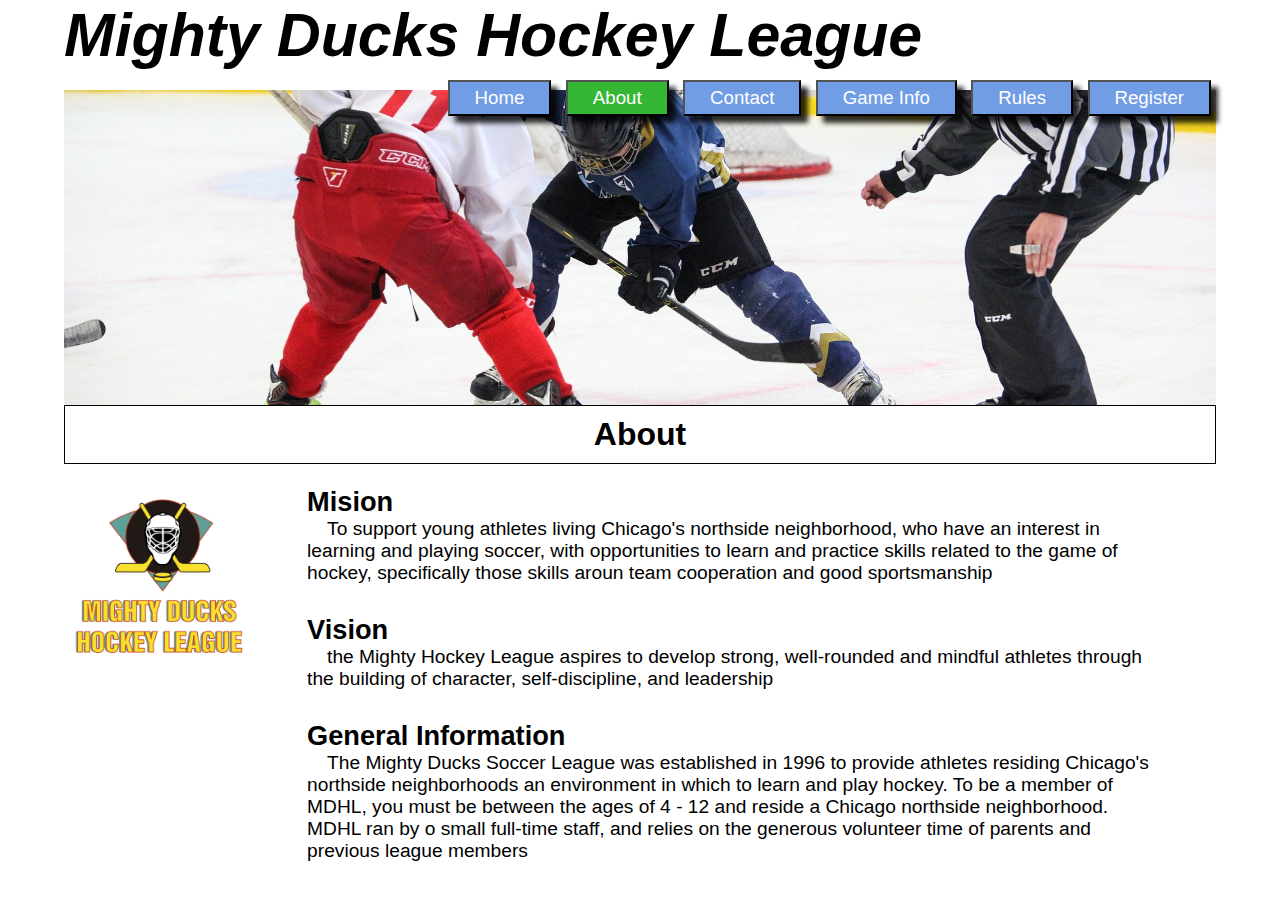
<file: pages/about.html>
<!DOCTYPE html>
<html lang="en">
<head>
    <meta charset="UTF-8">
    <meta http-equiv="X-UA-Compatible" content="IE=edge">
    <meta name="viewport" content="width=device-width, initial-scale=1.0">
    <title>About MDHL</title>
    <link rel="stylesheet" href="../styles/mdhl.css">
</head>
<body>
    <header>
        <nav class="banner-ctn">
            <h1 class="banner-title italic">Mighty Ducks Hockey League</h1>
            <div class="navbar">
                <button class="btn">
                    <a class="navbar-link" href="../index.html">Home</a>
                </button>
                <button class="btn active">
                    <a class="navbar-link" href="./about.html">About</a></button>
                <button class="btn">
                    <a class="navbar-link" href="./contact.html">Contact</a>
                </button>
                <button class="btn">
                    <a class="navbar-link" href="./gameinfo.html">Game Info</a>
                </button>
                <button class="btn">
                    <a class="navbar-link" href="./rules.html">Rules</a>
                </button>
                <button class="btn">
                    <a class="navbar-link" href="./registration.html">Register</a>
                </button>
            </div>
            <div class="home-banner">
            </div>
            <div class="section-title-ctn">
                <h2 class="section-title">About</h2>
            </div>
        </nav>
    </header>
    <main id="main-ctn">
        <div class="logo-ctn">
            <img class="logo" src="../assets/image/logo_mighty_ducks-01.png" alt="Logo">
        </div>
        <section class="event-ctn">
                <article class="event-item">
                    <h3 class="event-item-title">Mision</h3>
                    <p class="event-item-p sangria">To support young athletes living Chicago's northside neighborhood, who have an interest in learning and playing soccer, with opportunities to learn and practice skills related to the game of hockey, specifically those skills aroun team cooperation and good sportsmanship</p>
                </article>
                <article class="event-item"> 
                    <h3 class="event-item-title">Vision</h3>
                    <p class="event-item-p sangria">the Mighty Hockey League aspires to develop strong, well-rounded and mindful athletes through the building of character, self-discipline, and leadership</p>
                </article>
                <article class="event-item"> 
                    <h3 class="event-item-title">General Information</h3>
                    <p class="event-item-p sangria">The Mighty Ducks Soccer League was established in 1996 to provide athletes residing Chicago's northside neighborhoods an environment in which to learn and play hockey. To be a member of MDHL, you must be between the ages of 4 - 12 and reside a Chicago northside neighborhood. MDHL ran by o small full-time staff, and relies on the generous volunteer time of parents and previous league members</p>
                </article>
        </section>
    </main>
</body>
</html>
</file>
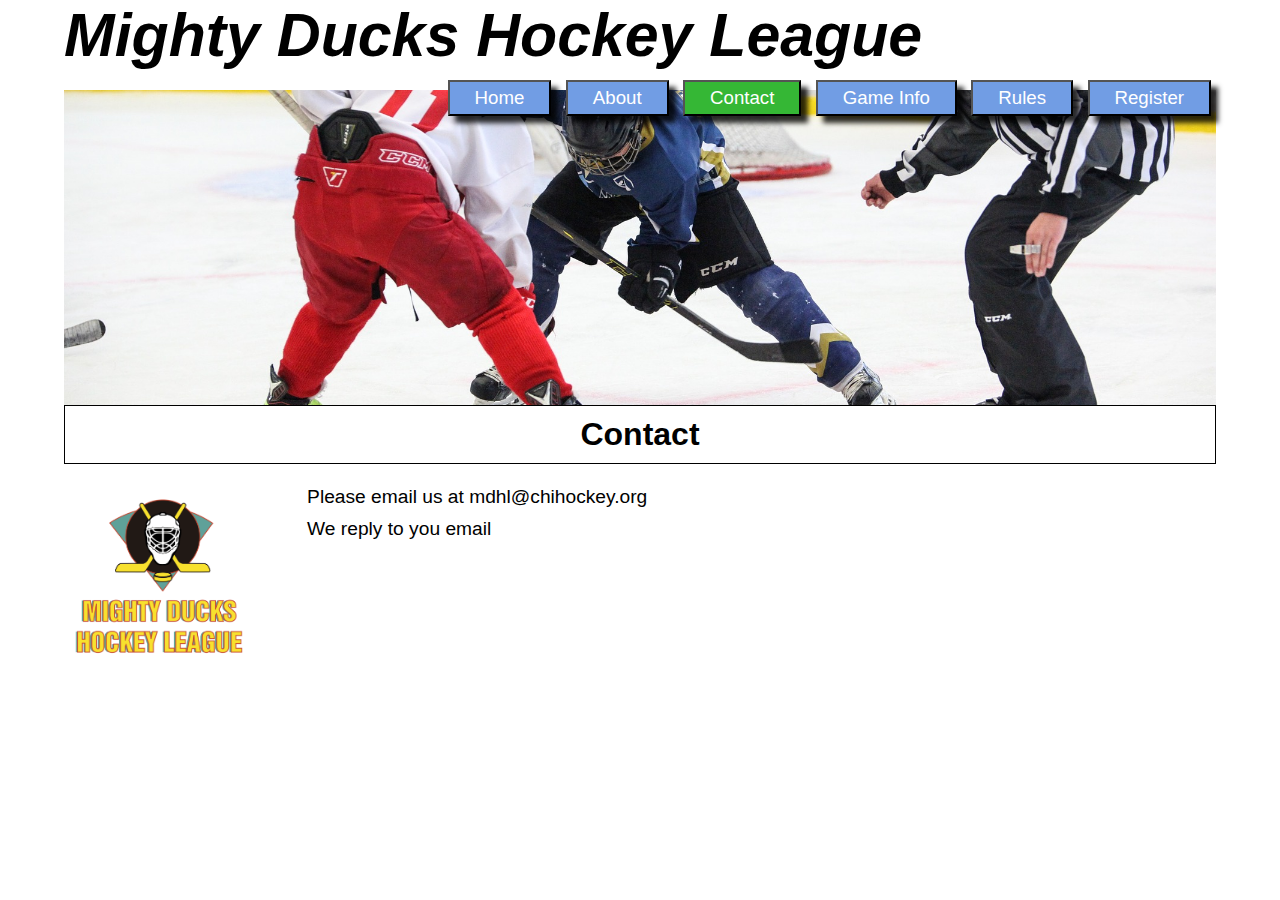
<file: pages/contact.html>
<!DOCTYPE html>
<html lang="en">
<head>
    <meta charset="UTF-8">
    <meta http-equiv="X-UA-Compatible" content="IE=edge">
    <meta name="viewport" content="width=device-width, initial-scale=1.0">
    <title>Contact</title>
    <link rel="stylesheet" href="../styles/mdhl.css">
</head>
<body>
    <header>
        <nav class="banner-ctn">
            <h1 class="banner-title italic">Mighty Ducks Hockey League</h1>
            <div class="navbar">
                <button class="btn">
                    <a class="navbar-link" href="../index.html">Home</a>
                </button>
                <button class="btn">
                    <a class="navbar-link" href="./about.html">About</a></button>
                <button class="btn active">
                    <a class="navbar-link" href="./contact.html">Contact</a>
                </button>
                <button class="btn">
                    <a class="navbar-link" href="./gameinfo.html">Game Info</a>
                </button>
                <button class="btn">
                    <a class="navbar-link" href="./rules.html">Rules</a>
                </button>
                <button class="btn">
                    <a class="navbar-link" href="./registration.html">Register</a>
                </button>
            </div>
            <div class="home-banner">
            </div>
            <div class="section-title-ctn">
                <h2 class="section-title">Contact</h2>
            </div>
        </nav>
    </header>
    <main id="main-ctn">
        <div class="logo-ctn">
            <img class="logo" src="../assets/image/logo_mighty_ducks-01.png" alt="Logo">
        </div>
        <section class="event-ctn start">
                <article class="event-item">
                    <p class="event-item-p">Please email us at <a href="mailto:mdhl@chihockey.org">mdhl@chihockey.org</a></p>
                    <p class="event-item-p">We reply to you email</p>
                </article>
        </section>
    </main>
</body>
</html>
</file>
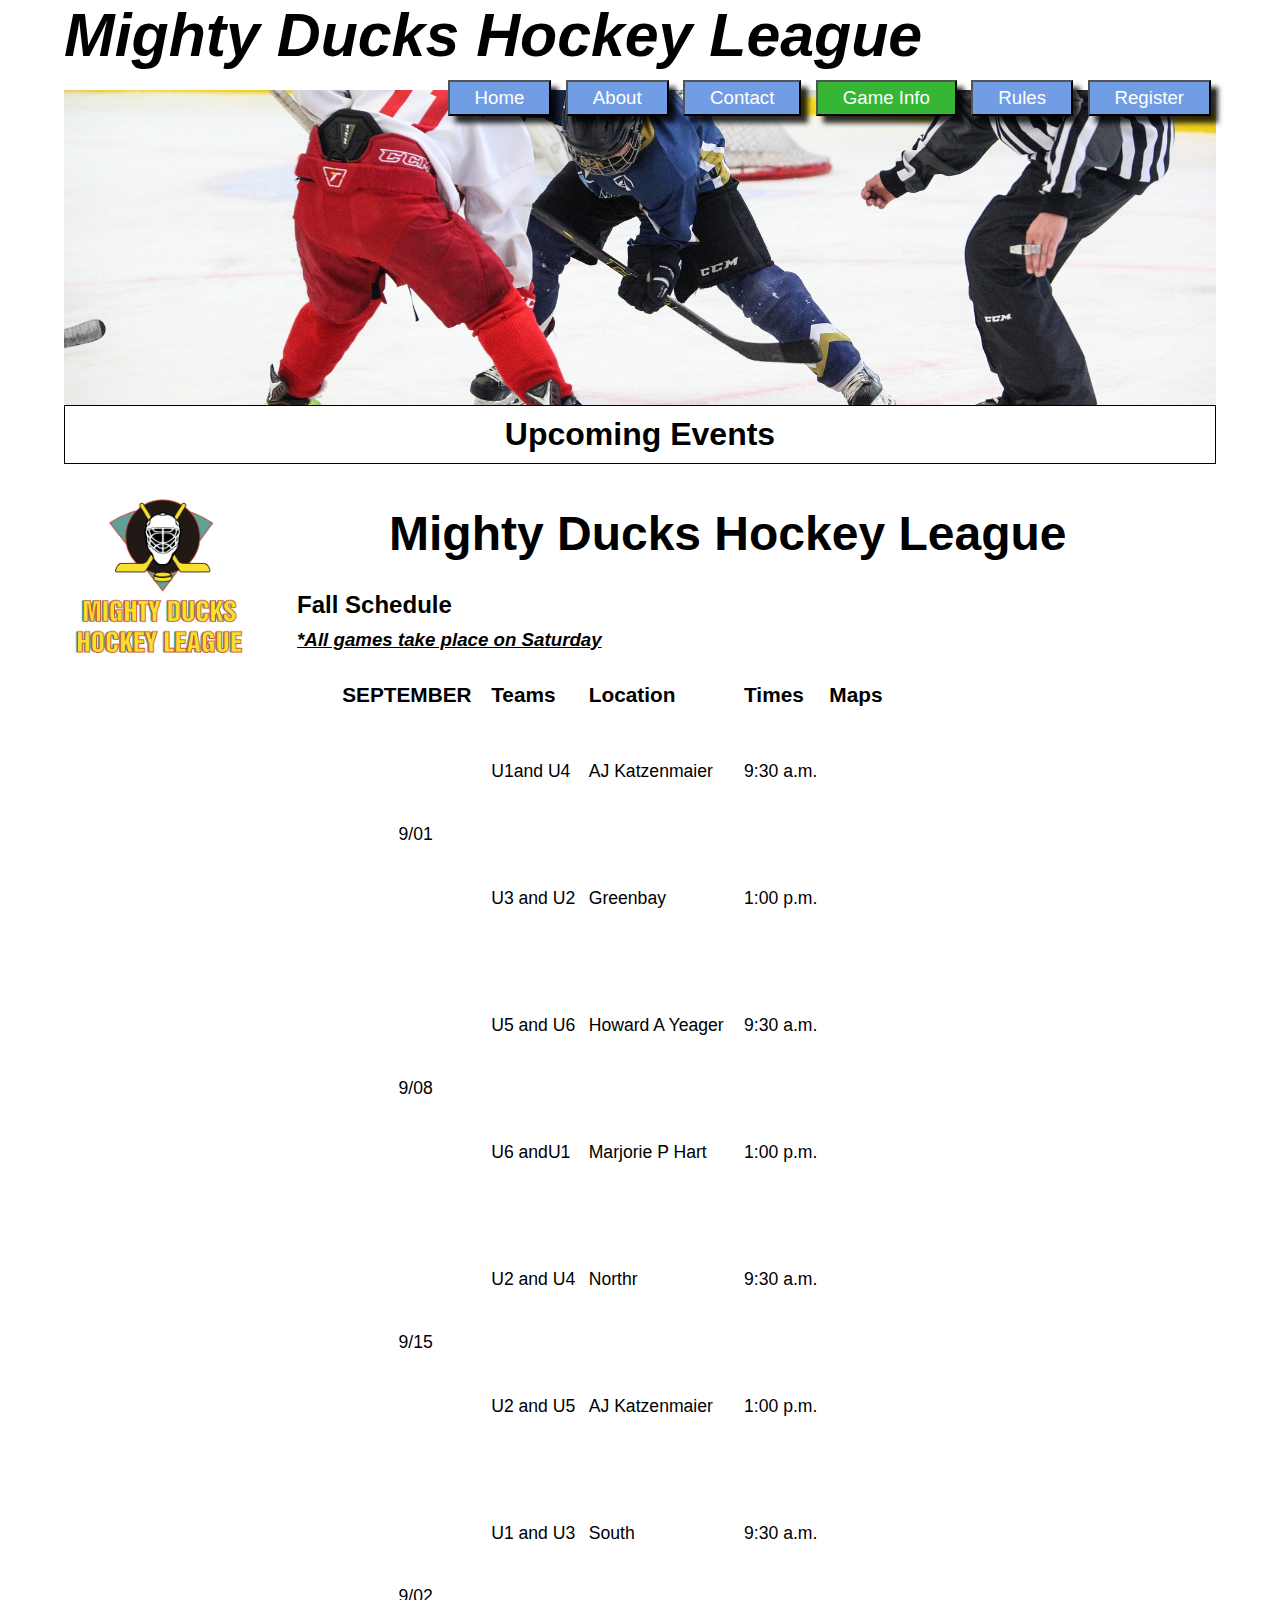
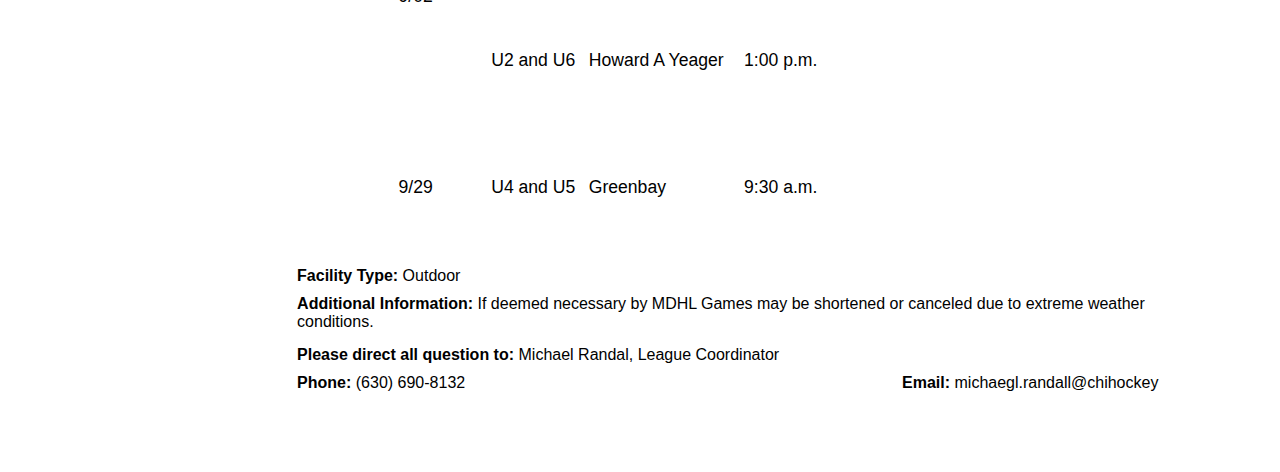
<file: pages/gameinfo.html>
<!DOCTYPE html>
<html lang="en">
<head>
    <meta charset="UTF-8">
    <meta http-equiv="X-UA-Compatible" content="IE=edge">
    <meta name="viewport" content="width=device-width, initial-scale=1.0">
    <title>Game Information</title>
    <link rel="stylesheet" href="../styles/mdhl.css">
</head>
<body>
    <header>
        <nav class="banner-ctn">
            <h1 class="banner-title italic">Mighty Ducks Hockey League</h1>
            <div class="navbar">
                <button class="btn">
                    <a class="navbar-link" href="../index.html">Home</a>
                </button>
                <button class="btn">
                    <a class="navbar-link" href="./about.html">About</a></button>
                <button class="btn">
                    <a class="navbar-link" href="./contact.html">Contact</a>
                </button>
                <button class="btn active">
                    <a class="navbar-link" href="./gameinfo.html">Game Info</a>
                </button>
                <button class="btn">
                    <a class="navbar-link" href="./rules.html">Rules</a>
                </button>
                <button class="btn">
                    <a class="navbar-link" href="./registration.html">Register</a>
                </button>
            </div>
            <div class="home-banner">
            </div>
            <div class="section-title-ctn">
                <h2 class="section-title">Upcoming Events</h2>
            </div>
        </nav>
    </header>
    <main id="main-ctn">
        <div class="logo-ctn">
            <img class="logo" src="../assets/image/logo_mighty_ducks-01.png" alt="Logo">
        </div>
    <div class="schedule-ctn">
        <h1 class="gi-title center">Mighty Ducks Hockey League</h1>
        <h2 class="sch-title">Fall Schedule</h2>
        <h3 class="sch-subtitle italic"><span class="subrayado">*All games take place on Saturday</span></h3>
        <table class="table">
            <thead>
                <tr class="bold">
                    <th>SEPTEMBER</th>
                    <th>Teams</th>
                    <th>Location</th>
                    <th>Times</th>
                    <th>Maps</th>
                </tr>
            </thead>
            <tbody>
                <tr>
                    <td  class="center" rowspan="2">9/01</td>
                    <td>U1and U4</td>
                    <td>AJ Katzenmaier</td>
                    <td>9:30 a.m.</td>
                    <td><iframe src="https://www.google.com/maps/embed?pb=!1m18!1m12!1m3!1d5899.495032075018!2d-87.86613511719607!3d42.32658369907077!2m3!1f0!2f0!3f0!3m2!1i1024!2i768!4f13.1!3m3!1m2!1s0x880f932fbc6ba7cd%3A0xcf2bbe275c6da815!2sAJ%20Katzenmaier%20Academy!5e0!3m2!1sen!2sar!4v1664500276527!5m2!1sen!2sar" class="maps" allowfullscreen="" loading="lazy" referrerpolicy="no-referrer-when-downgrade"></iframe></td>
                </tr>
                <tr>
                    <td>U3 and U2</td>
                    <td>Greenbay</td>
                    <td>1:00 p.m.</td>
                    <td><iframe src="https://www.google.com/maps/embed?pb=!1m18!1m12!1m3!1d113242.98097972303!2d-87.58558115651694!3d41.76795840971854!2m3!1f0!2f0!3f0!3m2!1i1024!2i768!4f13.1!3m3!1m2!1s0x880e280817973aed%3A0x50b8ef413dd6890d!2sGreen%20Bay%2C%20Chicago%2C%20IL%2060617%2C%20USA!5e0!3m2!1sen!2sar!4v1664501036332!5m2!1sen!2sar" class="maps" allowfullscreen="" loading="lazy" referrerpolicy="no-referrer-when-downgrade"></iframe></td>
                </tr>
                <tr>
                    <td class="center" rowspan="2">9/08</td>
                    <td>U5 and U6</td>
                    <td>Howard A Yeager</td>
                    <td>9:30 a.m.</td>
                    <td><iframe src="https://www.google.com/maps/embed?pb=!1m18!1m12!1m3!1d9923.083936050038!2d-87.85430452307098!3d42.31798854193532!2m3!1f0!2f0!3f0!3m2!1i1024!2i768!4f13.1!3m3!1m2!1s0x880feccac26b07c5%3A0x8b51fa5d6efe771a!2sHoward%20A.%20Yeager%20School%20(PREK-K)!5e0!3m2!1sen!2sar!4v1664500957024!5m2!1sen!2sar" class="maps" allowfullscreen="" loading="lazy" referrerpolicy="no-referrer-when-downgrade"></iframe></td>
                </tr>
                <tr>
                    <td>U6 andU1</td>
                    <td>Marjorie P Hart</td>
                    <td>1:00 p.m.</td>
                    <td><iframe src="https://www.google.com/maps/embed?pb=!1m18!1m12!1m3!1d2968.2835253763474!2d-87.64650377958847!3d41.92975857111935!2m3!1f0!2f0!3f0!3m2!1i1024!2i768!4f13.1!3m3!1m2!1s0x880fd30f2637f9d7%3A0xdbff5d5dfcfcfa35!2sMarjorie%20P%20Hart%20Elementary!5e0!3m2!1sen!2sar!4v1664501088060!5m2!1sen!2sar" class="maps" allowfullscreen="" loading="lazy" referrerpolicy="no-referrer-when-downgrade"></iframe></td>
                </tr>
                <tr>
                    <td  class="center" rowspan="2">9/15</td>
                    <td>U2 and U4</td>
                    <td>Northr</td>
                    <td>9:30 a.m.</td>
                    <td><iframe src="https://www.google.com/maps/embed?pb=!1m18!1m12!1m3!1d2496.908948172364!2d-87.64650492833262!3d41.90700861155852!2m3!1f0!2f0!3f0!3m2!1i1024!2i768!4f13.1!3m3!1m2!1s0x880fd33af14860a5%3A0x5736e62f19086c62!2sNorth%20Elementary!5e0!3m2!1sen!2sar!4v1664501169764!5m2!1sen!2sar" class="maps" allowfullscreen="" loading="lazy" referrerpolicy="no-referrer-when-downgrade"></iframe></td>
                </tr>
                <tr>
                    <td>U2 and U5</td>
                    <td>AJ Katzenmaier</td>
                    <td>1:00 p.m.</td>
                    <td><iframe src="https://www.google.com/maps/embed?pb=!1m18!1m12!1m3!1d5899.495032075018!2d-87.86613511719607!3d42.32658369907077!2m3!1f0!2f0!3f0!3m2!1i1024!2i768!4f13.1!3m3!1m2!1s0x880f932fbc6ba7cd%3A0xcf2bbe275c6da815!2sAJ%20Katzenmaier%20Academy!5e0!3m2!1sen!2sar!4v1664500276527!5m2!1sen!2sar" class="maps" allowfullscreen="" loading="lazy" referrerpolicy="no-referrer-when-downgrade"></iframe></td>
                </tr>
                <tr>
                    <td  class="center" rowspan="2">9/02</td>
                    <td>U1 and U3</td>
                    <td>South</td>
                    <td>9:30 a.m.</td>
                    <td><iframe src="https://www.google.com/maps/embed?pb=!1m18!1m12!1m3!1d6073.269281092432!2d-87.85451788544928!3d42.31719798585659!2m3!1f0!2f0!3f0!3m2!1i1024!2i768!4f13.1!3m3!1m2!1s0x880feccac2135a21%3A0x8ce88e90b96bbec1!2sSouth%20Elementary%20School%20(K-5)!5e0!3m2!1sen!2sar!4v1664501607181!5m2!1sen!2sar" class="maps" allowfullscreen="" loading="lazy" referrerpolicy="no-referrer-when-downgrade"></iframe></td>
                </tr>
                <tr>
                    <td>U2 and U6</td>
                    <td>Howard A Yeager</td>
                    <td>1:00 p.m.</td>
                    <td><iframe src="https://www.google.com/maps/embed?pb=!1m18!1m12!1m3!1d9923.083936050038!2d-87.85430452307098!3d42.31798854193532!2m3!1f0!2f0!3f0!3m2!1i1024!2i768!4f13.1!3m3!1m2!1s0x880feccac26b07c5%3A0x8b51fa5d6efe771a!2sHoward%20A.%20Yeager%20School%20(PREK-K)!5e0!3m2!1sen!2sar!4v1664500957024!5m2!1sen!2sar" class="maps"  allowfullscreen="" loading="lazy" referrerpolicy="no-referrer-when-downgrade"></iframe></td>
                </tr>
                <tr>
                    <td class="center" >9/29</td>
                    <td>U4 and U5</td>
                    <td>Greenbay</td>
                    <td>9:30 a.m.</td>
                    <td><iframe src="https://www.google.com/maps/embed?pb=!1m18!1m12!1m3!1d113242.98097972303!2d-87.58558115651694!3d41.76795840971854!2m3!1f0!2f0!3f0!3m2!1i1024!2i768!4f13.1!3m3!1m2!1s0x880e280817973aed%3A0x50b8ef413dd6890d!2sGreen%20Bay%2C%20Chicago%2C%20IL%2060617%2C%20USA!5e0!3m2!1sen!2sar!4v1664501036332!5m2!1sen!2sar" class="maps" allowfullscreen="" loading="lazy" referrerpolicy="no-referrer-when-downgrade"></iframe></td>
                </tr>
            </tbody>
        </table>
 
    <p class="p1"><span class="bold">Facility Type:</span> Outdoor</p>
    <p class="p2"><span class="bold">Additional Information:</span> If deemed necessary by MDHL Games may be shortened or canceled due to extreme weather conditions.</p>
    <p class="p3"><span class="bold">Please direct all question to:</span> Michael Randal, League Coordinator</p>
    <div class="flex space-between">
        <p><span class="bold">Phone: </span> (630) 690-8132</p>
        <p><span class="bold">Email: </span> michaegl.randall@chihockey</p>
    </div>
</div>
</main>
</body>
</html>
</file>
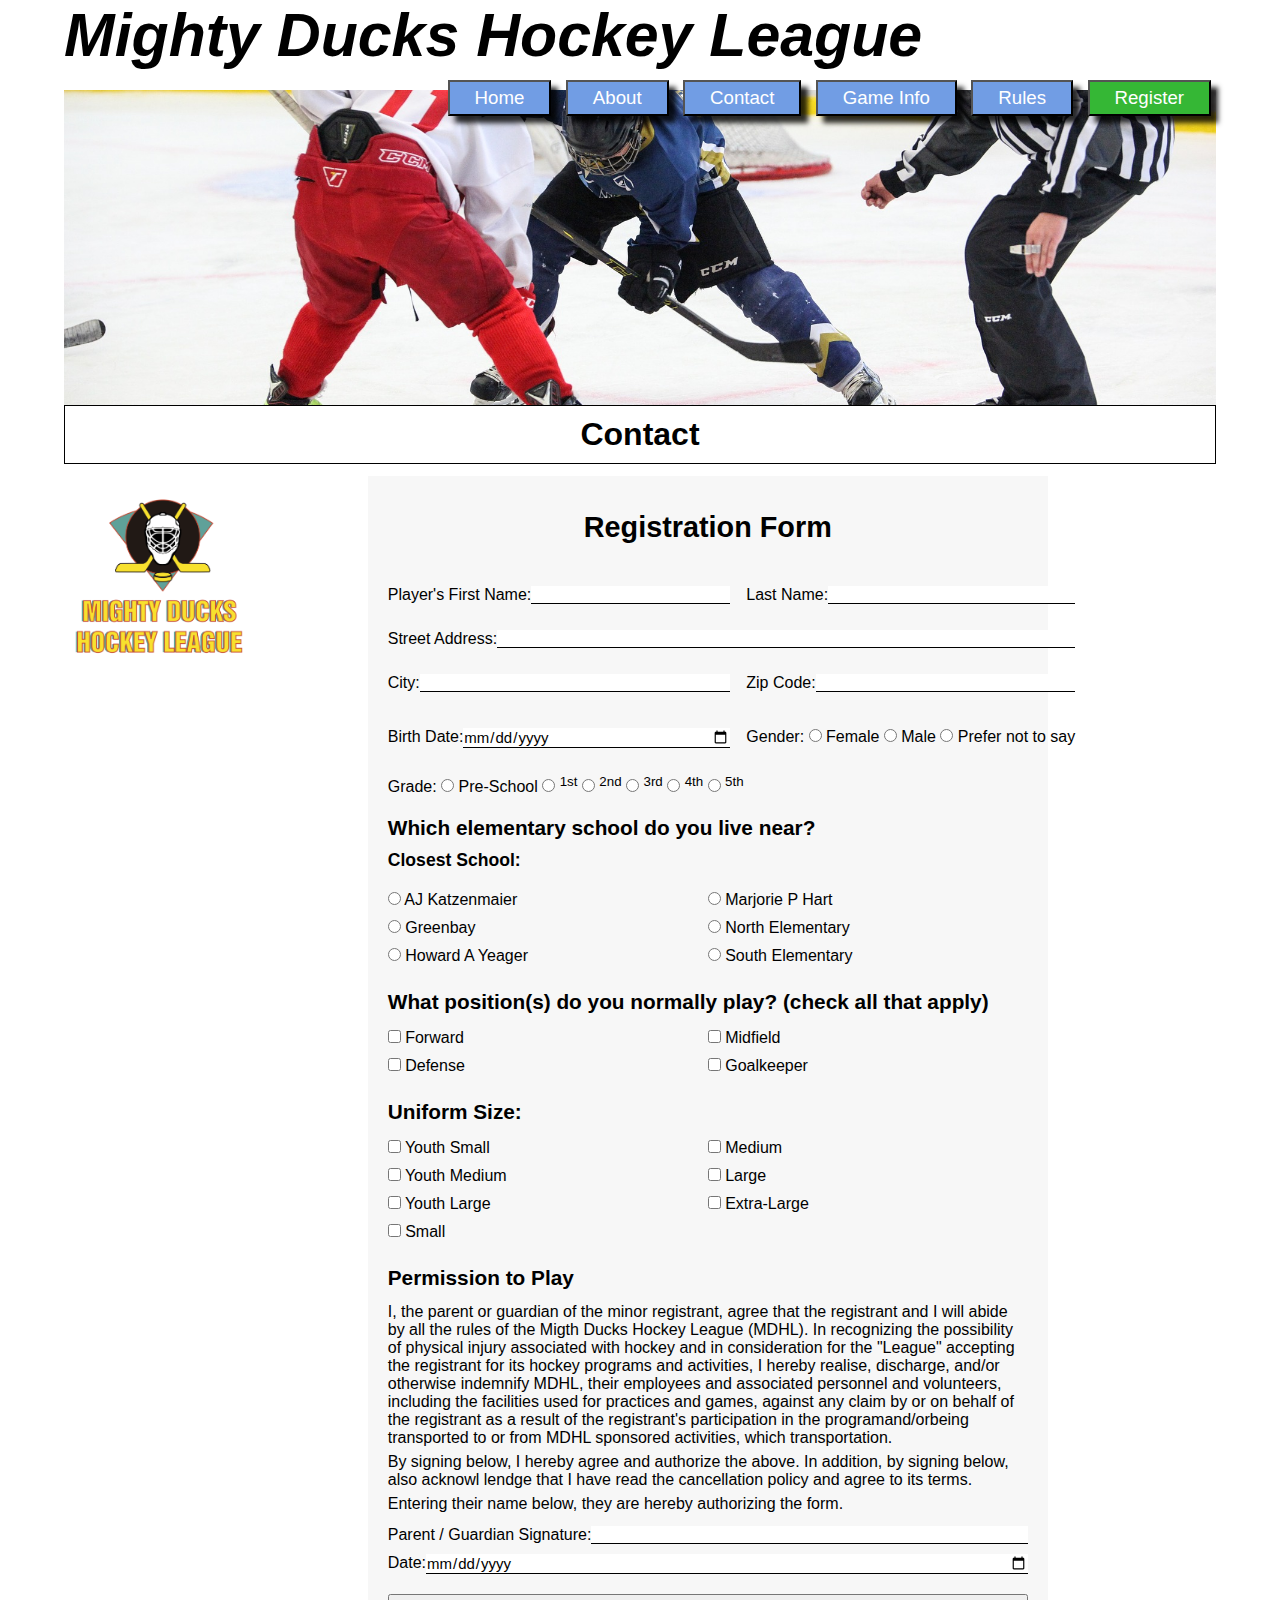
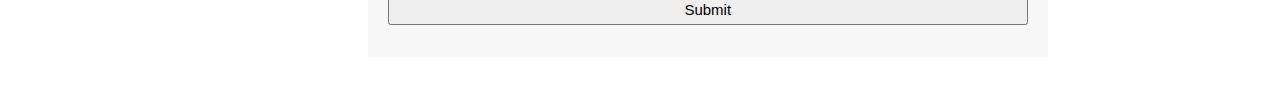
<file: pages/registration.html>
<!DOCTYPE html>
<html lang="en">
<head>
    <meta charset="UTF-8">
    <meta http-equiv="X-UA-Compatible" content="IE=edge">
    <meta name="viewport" content="width=device-width, initial-scale=1.0">
    <title>Registration</title>
    <link rel="stylesheet" href="../styles/mdhl.css">
</head>
<body>
    <header>
        <nav class="banner-ctn">
            <h1 class="banner-title italic">Mighty Ducks Hockey League</h1>
            <div class="navbar">
                <button class="btn">
                    <a class="navbar-link" href="../index.html">Home</a>
                </button>
                <button class="btn">
                    <a class="navbar-link" href="./about.html">About</a></button>
                <button class="btn">
                    <a class="navbar-link" href="./contact.html">Contact</a>
                </button>
                <button class="btn">
                    <a class="navbar-link" href="./gameinfo.html">Game Info</a>
                </button>
                <button class="btn">
                    <a class="navbar-link" href="./rules.html">Rules</a>
                </button>
                <button class="btn active">
                    <a class="navbar-link" href="./registration.html">Register</a>
                </button>
            </div>
            <div class="home-banner">
            </div>
            <div class="section-title-ctn">
                <h2 class="section-title">Contact</h2>
            </div>
        </nav>
    </header>
    <main id="main-ctn">
        <div class="logo-ctn">
            <img class="logo" src="../assets/image/logo_mighty_ducks-01.png" alt="Logo">
        </div>
        <div class="container-form">
            <h1 class="form-title center">Registration Form</h1>
            <form action="./show_data.html" method="get" class="forms">
                <div class="user-details grid-2c">
                    <div class="input-box">
                        <div class="flex">
                            <label for="First_Name" class="max-content">Player's First Name:</label>
                            <input type="text" id="First_Name" name="First_Name" class="input-width" required>
                        </div>
                    </div>
                    <div class="input-box">
                        <div class="flex">
                            <label for="Last_Name">Last Name:</label>
                            <input type="text" id="Last_Name" name="Last_Name" class="input-width" required>
                        </div>
                    </div>
                    <div class="item3">
                        <div class="flex">
                            <label for="Address">Street Address:</label>
                            <input type="text" id="Address" name="Addess" class="input-width" required>
                        </div>
                    </div>
                    <div class="input-box">
                        <div class="flex">
                            <label for="City">City:</label>
                            <input type="text" id="City" name="City" class="input-width" required>
                        </div>
                    </div>
                    <div class="input-box">
                        <div class="flex">
                            <label for="Zip_Code">Zip Code:</label>
                            <input type="number" id="Zip_Code" name="Zip_Code" class="input-width" required>
                        </div>
                    </div>
                    <div class="input-box">
                        <div class="flex">
                            <label for="Birth_Date">Birth Date:</label>
                            <input type="date" id="Birth_Date" name="Birth_Date" class="input-width" required>
                        </div>
                    </div>
                    <div class="input-box max-content">
                        <div>
                            <label for="gener">Gender:</label>
                            <input type="radio" id="female" name="Gener" value="female">
                            <label for="female" class="space-form1">Female</label>
                            <input type="radio" id="male" name="Gener" value="male">
                            <label for="male" class="space-form1">Male</label>
                            <input type="radio" id="Prefer not to say" name="Gener" value="Prefer not to say">
                            <label for="noySay" class="space-form1">Prefer not to say</label>
                        </div>
                    </div>
                    <div class="item3">
                        <div>
                            <label for="Grade">Grade:</label>
                            <input type="radio" id="preSchool" name="Pre_School" value="PreSchool" required>
                            <label for="preSchool" class="space-form2">Pre-School</label>
                            <input type="radio" id="1st" name="Grade" value="1st" required>
                            <label for="first" class="space-form2"><sup>1st</sup></label>
                            <input type="radio" id="2nd" name="Grade" value="2nd" required>
                            <label for="first" class="space-form2"><sup>2nd</sup></label >
                            <input type="radio" id="3nd" name="Grade" value="3nd" required>
                            <label for="first" class="space-form2"><sup>3rd</sup></label>
                            <input type="radio" id="4th" name="Grade" value="4th" required>
                            <label for="first" class="space-form2"><sup>4th</sup></label>
                            <input type="radio" id="5th" name="Grade" value="5th" required>
                            <label for="first" class="space-form2"><sup>5th</sup></label>
                        </div>
                    </div>
                </div>
                <div class="user-distance">
                    <h3 class="sct-title">Which elementary school do you live near?</h3>
                    <h4 class="sct-subtitle">Closest School:</h4>
                    <div class="grid-2c">
                        <div>
                            <div class="option"><input type="radio" id="AJ_Katzenmaier" name="School" value="AJ Katzenmaier" required> AJ Katzenmaier</div>
                            <div class="option"><input type="radio" id="Greenbay" name="School" value="Greenbay" required> Greenbay</div>
                            <div class="option"><input type="radio" id="Howard_A_Yeager" name="School" value="Howard A Yeager" required> Howard A Yeager</div>
                        </div>
                        <div>
                            <div class="option"><input type="radio" id="Marjorie_P_Hart" name="School" value="Marjorie P Hart" required> Marjorie P Hart</div>
                            <div class="option"><input type="radio" id="North_Elementary" name="School" value="North Elementary" required> North Elementary</div>
                            <div class="option"><input type="radio" id="South_Elementary" name="School" value="South Elementary" required> South Elementary</div>
                        </div>
                    </div>
                </div>
                <div class="player-position">
                    <h3 class="sct-title">What position(s) do you normally play? (check all that apply)</h3>
                    <div class="grid-2c">
                        <div>
                            <div class="option"><input type="checkbox" id="Forward" name="Position_play" value="Forward"> Forward</div>
                            <div class="option"><input type="checkbox" id="Defense" name="Position_play" value="Defense"> Defense</div>
                        </div>
                        <div>
                            <div class="option"><input type="checkbox" id="Midfield" name="Position_play" value="Midfield"> Midfield</div>
                            <div class="option"><input type="checkbox" id="Goalkeeper" name="Position_play" value="Goalkeeper"> Goalkeeper</div>
                        </div>
                    </div>
                </div>
                <div class="user-uniform">
                    <h3 class="sct-title">Uniform Size:</h3>
                    <div class="grid-2c">
                        <div>
                            <div class="option"><input type="checkbox" id="Youth_Small" name="Size" value="Youth Small"> Youth Small</div>
                            <div class="option"><input type="checkbox" id="Youth_Medium" name="Size" value="Youth Medium"> Youth Medium</div>
                            <div class="option"><input type="checkbox" id="Youth_Large" name="Size" value="Youth_Large"> Youth Large</div>
                            <div class="option"><input type="checkbox" id="Small" name="Size" value="Small"> Small</div>
                        </div>
                        <div>
                            <div class="option"><input type="checkbox" id="Medium" name="Size" value="Medium"> Medium</div>
                            <div class="option"><input type="checkbox" id="Large" name="Size" value="Large"> Large</div>
                            <div class="option"><input type="checkbox" id="Extra-Large" name="Size" value="Extra-Large"> Extra-Large</div>
                        </div>
                    </div>
                </div>
                <div class="permision-ctn">
                    <h3 class="sct-title">Permission to Play</h3>
                    <p class="permision-p">I, the parent or guardian of the minor registrant, agree that the registrant and I will abide by all the
                        rules of the
                        Migth Ducks Hockey League (MDHL). In recognizing the possibility of physical injury associated with
                        hockey and in
                        consideration for the "League" accepting the registrant for its hockey programs and activities, I hereby
                        realise,
                        discharge, and/or otherwise indemnify MDHL, their employees and associated personnel and volunteers,
                        including the
                        facilities used for practices and games, against any claim by or on behalf of the registrant as a result
                        of the
                        registrant's participation in the programand/orbeing transported to or from MDHL sponsored activities,
                        which
                        transportation.
                    </p>
                    <p class="permision-p">By signing below, I hereby agree and authorize the above. In addition, by signing below, also
                        acknowl lendge that I
                        have read the cancellation policy and agree to its terms.
                    </p>
                    <p class="permision-p">Entering  their name below, they are hereby authorizing the form.</p> 
                    <div class="flex input-box">
                        <label for="parentOrGuardian">Parent / Guardian Signature:</label>
                        <input type="text" id="Parent_Guardian" name="Parent_Guardian" class="input-width" required>
                    </div>
                    <div class="flex input-box">
                        <label for="Parent_Guardian">Date:</label>
                        <input type="Date" id="Date" name="Date" class="input-width" required>
                    </div>
                    <button class="form-btn">Submit</button>
                </div>
            </form>
        </div>
    </main>
</body>
</html>
</file>
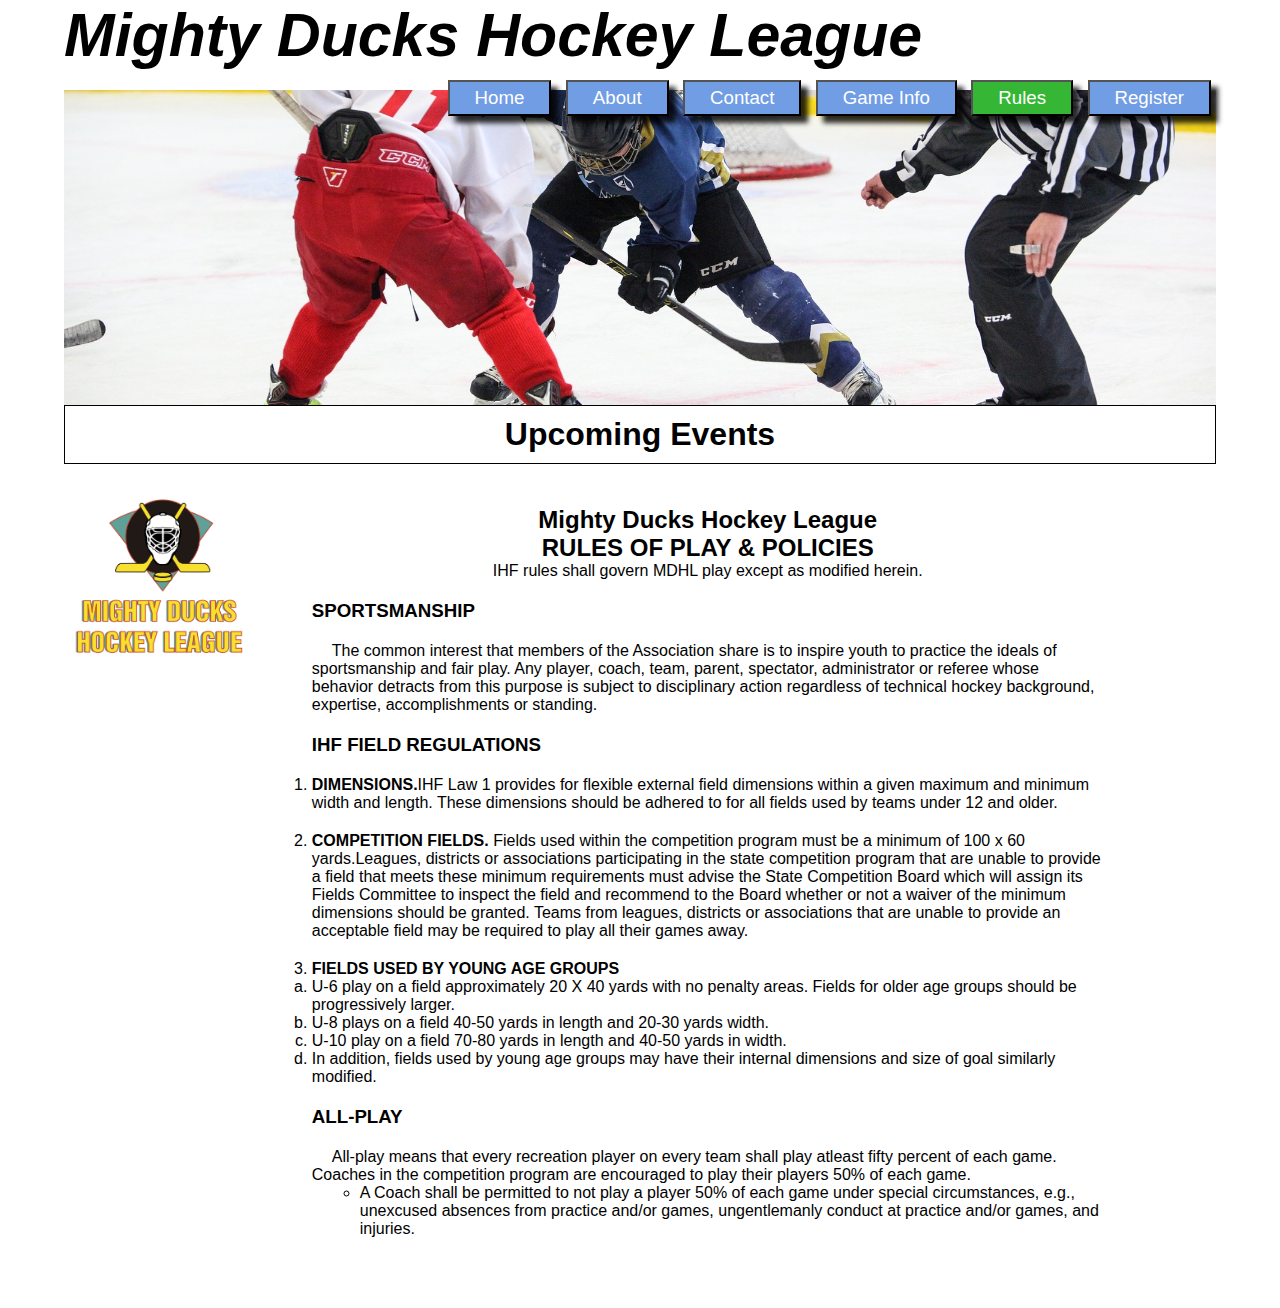
<file: pages/rules.html>
<!DOCTYPE html>
<html lang="en">
<head>
    <meta charset="UTF-8">
    <meta http-equiv="X-UA-Compatible" content="IE=edge">
    <meta name="viewport" content="width=device-width, initial-scale=1.0">
    <title>Rules</title>
    <link rel="stylesheet" href="../styles/mdhl.css">
</head>
<body>
    <header>
        <nav class="banner-ctn">
            <h1 class="banner-title italic">Mighty Ducks Hockey League</h1>
            <div class="navbar">
                <button class="btn">
                    <a class="navbar-link" href="../index.html">Home</a>
                </button>
                <button class="btn">
                    <a class="navbar-link" href="./about.html">About</a></button>
                <button class="btn">
                    <a class="navbar-link" href="./contact.html">Contact</a>
                </button>
                <button class="btn">
                    <a class="navbar-link" href="./gameinfo.html">Game Info</a>
                </button>
                <button class="btn active">
                    <a class="navbar-link" href="./rules.html">Rules</a>
                </button>
                <button class="btn">
                    <a class="navbar-link" href="./registration.html">Register</a>
                </button>
            </div>
            <div class="home-banner">
            </div>
            <div class="section-title-ctn">
                <h2 class="section-title">Upcoming Events</h2>
            </div>
        </nav>
    </header>
    <main id="main-ctn">
        <div class="logo-ctn">
            <img class="logo" src="../assets/image/logo_mighty_ducks-01.png" alt="Logo">
        </div>
        <div class="rules-ctn">
            <h1 class="center rules-title">Mighty Ducks Hockey League</h1>
            <h2 class="center " >RULES OF PLAY & POLICIES</h2>
            <p class="center">IHF rules shall govern MDHL play except as modified herein.</p>
            <h3 class="rules-section-title">SPORTSMANSHIP</h3>
            <p class="sangria">
                The common interest that members of the Association share is to inspire
                youth to practice the ideals of sportsmanship and fair play. Any player,
                coach, team, parent, spectator, administrator or referee whose behavior
                detracts from this purpose is subject to disciplinary action regardless of
                technical hockey background, expertise, accomplishments or standing.
            </p>
            <h3 class="rules-section-title" >IHF FIELD REGULATIONS</h3>
            <ol class="fld-reg-list">
                <li class="field-ptn">
                <span class="bold field-ptn">DIMENSIONS.</span>IHF Law 1 provides for flexible external field
                dimensions within a given maximum and minimum width and length. These
                dimensions should be adhered to for all fields used by teams under 12
                and older.
                </li>
                <li>
                <span class="bold field-ptn" >COMPETITION FIELDS.</span>
                Fields used within the competition program must be a minimum of 100 x 60
                yards.Leagues, districts or associations participating in the state
                competition program that are unable to provide a field that meets these
                minimum requirements must advise the State Competition Board which will
                assign its Fields Committee to inspect the field and recommend to the
                Board whether or not a waiver of the minimum dimensions should be
                granted. Teams from leagues, districts or associations that are unable
                to provide an acceptable field may be required to play all their games
                away.
                </li>
                <li class="field-ptn">
                <p><span class="bold">FIELDS USED BY YOUNG AGE GROUPS</span></p>
                <ol class="letter-list">
                    <li>
                    U-6 play on a field approximately 20 X 40 yards with no penalty
                    areas. Fields for older age groups should be progressively larger.
                    </li>
                    <li>
                    U-8 plays on a field 40-50 yards in length and 20-30 yards width.
                    </li>
                    <li>
                    U-10 play on a field 70-80 yards in length and 40-50 yards in width.
                    </li>
                    <li>
                    In addition, fields used by young age groups may have their internal
                    dimensions and size of goal similarly modified.
                    </li>
                </ol>
                </li>
            </ol>
            <h3 class="rules-section-title">ALL-PLAY</h3>
            <ol>
            <p class="sangria">
                All-play means that every recreation player on every team shall play
                atleast fifty percent of each game. Coaches in the competition program are
                encouraged to play their players 50% of each game.
            </p>
            <ul class="lista-circle">
                <li>
                A Coach shall be permitted to not play a player 50% of each game under
                special circumstances, e.g., unexcused absences from practice and/or
                games, ungentlemanly conduct at practice and/or games, and injuries.
                </li>
            </ul>
        </ol>
        </div>
    </main>
</body>
</html>
</file>
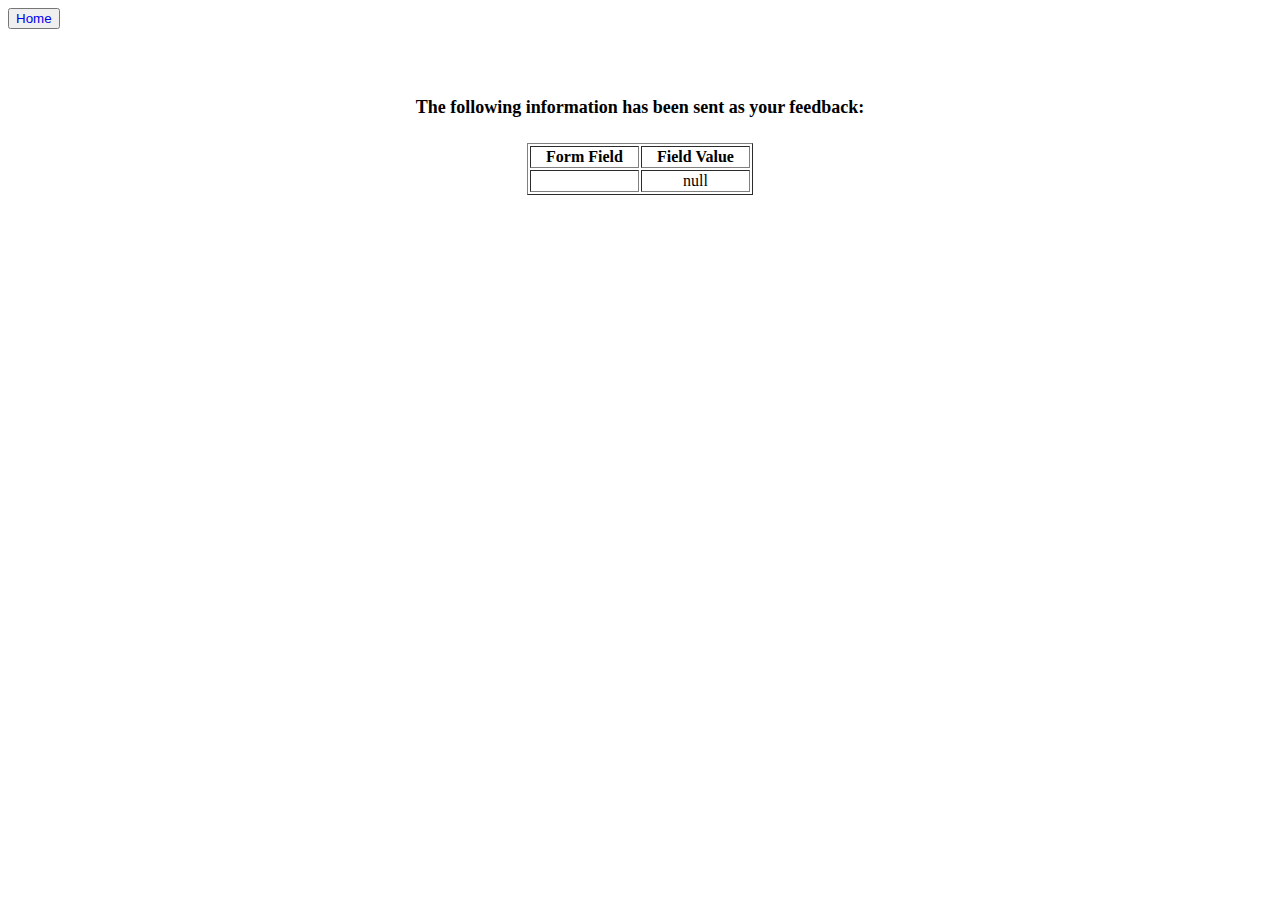
<file: pages/show_data.html>
<!DOCTYPE html>
<html lang="en">
<head>
    <meta charset="UTF-8">
    <meta http-equiv="X-UA-Compatible" content="IE=edge">
    <meta name="viewport" content="width=device-width, initial-scale=1.0">
    <title>Feedback Sent</title>
</head>
<body>
    <button><a href="../index.html" style="text-decoration:none;">Home</a></button>
    <p align=center>&nbsp;</p>
    <h1 align=center>
        <font size="+1">The following information has been sent as your
            feedback:</font>
    </h1>
    <table border="1" align=center width="226">
        <tr>
            <th align="center">Form Field</th>
            <th align="center">Field Value</th>
        </tr>
        <script language="javascript">
            var args = location.search.substr(1).split('&');
            for (var i = 0; i < args.length; ++i) {
                var parts = args[i].split('=');
                if (parts != null) {
                    var field = parts[0];
                    var value = parts[1];
                    if (value == null) {
                        value = "null"
                    }
                    else {
                        value = '"' + unescape(value.replace(/\+/g, ' ')) + '"';
                    }

                    document.writeln('<tr><td align="center">' + field + '</td>');
                    document.writeln('<td align="center">' + value + '</td></tr>');
                }
            }
        </script>
        <noscript>
            <tr>
                <td>
                    <p>You need to turn on Javascript in your browser.</p>
    
                    <p>In Microsoft Internet Explorer 4 or greater:</p>
                    <ul>
                        <li>From the "Tools" menu (in IE 4, it's the "View" menu), select "Internet Options".</li>
                        <li>Click on the "Security" tab.</li>
                        <li>Click on the "Custom Level" button. (In IE 4, select "Custom"
                            and then click on "Settings...".)</li>
                        <li>Under "Active scripting" make sure "Enable" is selected.</li>
                    </ul>
    
                    <p>In Netscape version 4 or greater:</p>
                    <ul>
                        <li>From the <b>Edit</b> menu, select <b>Preferences</b>.</li>
                        <li>In the <b>Category</b> list on the left, click on the word "Advanced".</li>
                        <li>In the panel on the right, make sure "Enable JavaScript" is checked.</li>
                        <li>Click the <b>OK</b> button.</li>
                    </ul>
                </td>
            </tr>
        </noscript>
    </table>
    
</body>
</html>
</file>
<file: styles/mdhl.css>
@import url('https://fonts.googleapis.com/css2?family=Comic+Neue:ital,wght@0,400;0,700;1,400;1,700&display=swap');

*{
    margin: 0;
    padding: 0;
    box-sizing: border-box;
    color: black;
    text-decoration: none;
    font-family: Arial, Helvetica, sans-serif
}

body{
    margin: 0 5% 0;
}

/* BANNER START */
.home-banner{
    background-image: url(../assets/image/design1_image1.jpg);
    background-position-y: 60%;
    background-size: cover;
    background-repeat: no-repeat;
    height: 35vh;
}
.home-banner-index{
    background-image: url(./assets/image/design1_image1.jpg);
    background-position-y: 60%;
    background-size: cover;
    background-repeat: no-repeat;
    height: 35vh;
}

.section-title-ctn{
    border: 1px solid black;
}

.banner-title{
    font-size: 3.8rem;
    margin-bottom: 20px;
}

.section-title{
    font-size: 2rem;
    text-align: center;
    color: black;
    padding: 10px 0;
}

.banner-ctn{
    position: relative;
}
.navbar{
    right: 0;
    position: absolute;
}
.btn{
    padding: 5px 10px;
    margin: -20px 5px 0;
    background-color: rgb(113, 157, 228);
    -webkit-box-shadow: 7px 7px 5px 0px rgba(0,0,0,0.82);
    -moz-box-shadow: 7px 7px 5px 0px rgba(0,0,0,0.82);
    box-shadow: 7px 7px 5px 0px rgba(0,0,0,0.82);
}

.btn:hover{
    background-color: rgb(53, 183, 53);
}

.navbar-link{
    font-size: 1.4em;
    padding: 15px;
    color: white;
}
/* BANNER ENDS */

/* MAIN START */
.logo{
    height: 200px;
}

#main-ctn{
    display: flex;
    padding: 1% 5% 0 0;
    margin-bottom: 40px;
}

.event-ctn{
    display: flex;
    flex-direction: column;
    justify-content: space-between;
    margin-left: 50px; 
    width: 80%;
}

.event-item{
    padding: 10px 0;
}

.event-item-title{
    font-size: 1.7rem;
}

.event-item-p{
    font-size: 1.2rem;
    padding-bottom: 10px;
}

/* GAME INFORMATION starts */
.schedule-ctn{
    margin: 30px 0 40px 40px;
}

.gi-title{
    font-size: 3rem;
    margin-bottom: 30px;
}

.sch-title{
    margin-bottom: 10px;
}

.sch-subtitle{
    text-decoration: underline;
}

.table thead>tr>th{
    text-align: left;
    font-weight: 700;
    font-size: 1.3rem;
}

.table td{
    padding: 10px 0;
    font-size: 1.1em;
}
.table{
    margin: 30px auto 15px;
    width: 90%;
}

.time{
    text-align: right;
}

.p2{
    margin: 10px 0 15px;
}

.p3{
    margin-bottom: 10px;
}

.maps{
    border: 0;
    width: 250px;
    height: 100px;
}
/* GAME INFORMATION ends */
/* RULES starts */
.rules-ctn{
    width: 90%;
    margin: 30px 5%;
}

.rules-title{
    font-size: 1.5rem;
}

.rules-section-title{
    margin: 20px 0;
}

.field-ptn{
    margin: 20px 0;
}

.lista-circle{
    margin-left: 3rem;
}

.letter-list{
    list-style: lower-latin;
}
/* RULES ends */
/* REGISTRATION stars */
.forms{
    margin: 5% 0;  
}

.container-form {
    max-width: min-content;
    margin: 0 auto;
    background-color: rgb(247, 247, 247);  
    padding: 20px 20px 0;

}
.form-title {
    text-align: center;
    font-size: 1.8rem;
    margin: 15px 0;
}

.sct-title{
    font-size: 1.3rem;
    margin: 20px 0 10px;
}

.sct-subtitle{
    font-size: 1.1rem;
    margin-bottom: 15px;
}

.permision-p{
    padding: 3px 0;
}

.input-box{
    margin: 10px 0;
}

.option{
    padding: 5px 0;
}

.form-btn{
    margin-top: 10px;
    width: 100%;
    font-size: 15px;
    padding: 5px;
}

.user-details{
    gap: 1rem;
    width: 50vw;
    margin: 20px 0;
}

.item3 {
    display: grid;
    grid-column: 1/3;
}
.input-width {
    flex-grow: 1;
    border: none;
    border-bottom: 1px solid rgb(0, 0, 0);
    outline: 0;
    font-size: 15px;
}
.input-width:active {
    border-radius: none;
}
/* REGISTRATION ends */
/* MAIN ENDS */

/* GENERAL CLASSES starts */
.active{
    background-color: rgb(53, 183, 53);
}

.bold{
    font-weight: bold;
}

.italic{
    font-style: italic;
}

.sangria{
    text-indent: 20px;
}

.start{
    justify-content: flex-start;
}
.grid-2c{
    display: grid;
    grid-template-columns: repeat(2, 1fr);
}

.flex {
    display: flex;
}

.max-content{
    width: max-content;
}

.center{
    text-align: center;
}

.space-between{
    justify-content: space-between;
}
/* GENERAL CLASSES ends */
</file>
